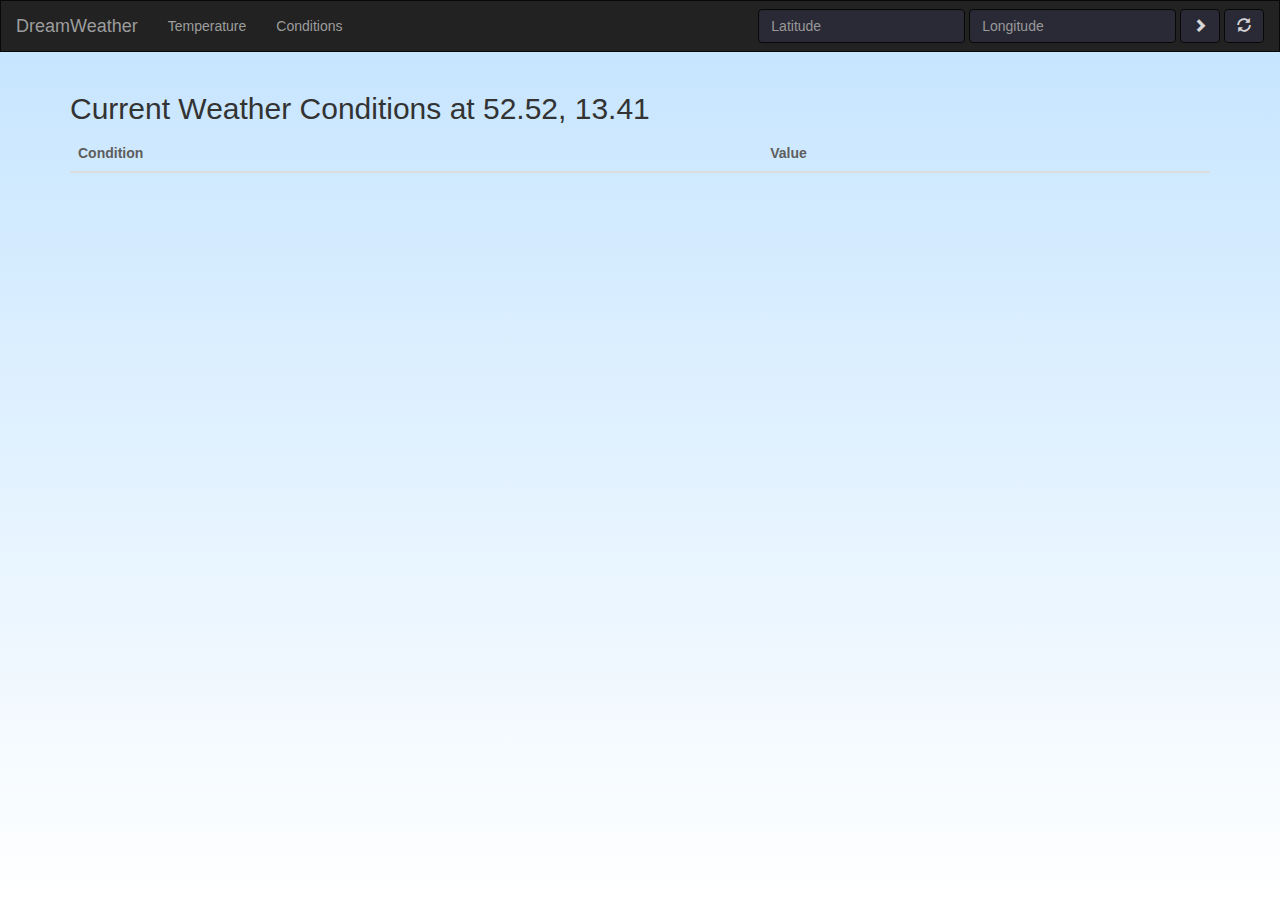
<file: conditions.html>
<!DOCTYPE html>

<!--
  File: conditions.html
  Description: Displays current weather conditions in a table format using data
  from open-meteo API. Bootstrap 3.4.1 used for UI.
-->

<html lang="en">

    <head>
        <meta charset="UTF-8">
        <meta name="viewport" content="width=device-width, initial-scale=1.0">
        <title>Coding with a Chance of Dream Weather App</title>

        <!-- Bootstrap 3 CSS -->
        <link rel="stylesheet" href="https://maxcdn.bootstrapcdn.com/bootstrap/3.4.1/css/bootstrap.min.css">

        <!-- Local CSS -->
        <link rel="stylesheet" href="styles.css">

        <!-- Bootstrap 3 Scripts -->
        <script src="https://ajax.googleapis.com/ajax/libs/jquery/3.4.1/jquery.min.js"></script>
        <script src="https://maxcdn.bootstrapcdn.com/bootstrap/3.4.1/js/bootstrap.min.js"></script>

        <!-- Local Script -->
        <script src="scripts/conditions.js" defer></script>
    </head>

    <body>
        <!-- Navigation Bar Section -->
        <nav class="navbar navbar-inverse">
            <div class="container-fluid">

                <!-- Navbar Header (left) -->
                <div class="navbar-header">
                    <a class="navbar-brand" href="index.html">DreamWeather</a>
                </div>

                <!-- Navbar Page Navigation -->
                <ul class="nav navbar-nav">
                    <li><a href="index.html">Temperature</a></li>
                    <li><a href="conditions.html">Conditions</a></li>
                </ul>

                <!-- Navbar Latitude and Longitude Fields and Buttons (right) -->
                <form class="navbar-form navbar-right">
                    <div class="form-group">

                        <!-- Latitude and Longitude Fields -->
                        <input id="latitude" type="number" class="form-control navbar-inverse form-color" placeholder="Latitude" max=90 min=-90 step="any"/>
                        <input id="longitude" type="number" class="form-control navbar-inverse form-color" placeholder="Longitude" max=180 min=-180 step="any"/>

                        <!-- Submit Button -->
                        <button id="submit" class="btn btn-default navbar-inverse form-color" type="submit" title="Submit coordinates.">
                            <i class="glyphicon glyphicon-chevron-right"></i>
                        </button>

                        <!-- Reset Button -->
                        <button id="reset" class="btn btn-default navbar-inverse form-color" title="Reset coordinates.">
                            <i class="glyphicon glyphicon-refresh"></i>
                        </button>
                    </div>
                </form>  
            </div>
        </nav>

        <!-- Page Header and Current Conditions Table -->
        <div id="root" class="container">
            <h2 id="header">Current Weather Conditions</h2>
            <table class="table table-color">

                <!-- Table Header -->
                <thead>
                    <tr>
                        <th>Condition</th>
                        <th>Value</th>
                    </tr>
                </thead>

                <!-- Table Body dynamically filled by conditions.js -->
                <tbody id="content"></tbody>
            </table>
        </div>
    </body>

</html>
</file>
<file: styles.css>
/* Creates a background gradient */
body {
    background: linear-gradient(#c4e4ff, #ffffff);
    background-attachment: fixed;
}

/* Sets the color of the background and text in forms */
.form-color {
    background-color: rgb(42, 41, 54);
    color: rgb(214, 214, 214);
}

/* Sets the color of text in the table */
.table-color {
    color: rgb(94, 94, 94);
}

/* Removes rounded corners from the navbar */
.navbar {
    border-radius: 0;
}
</file>
